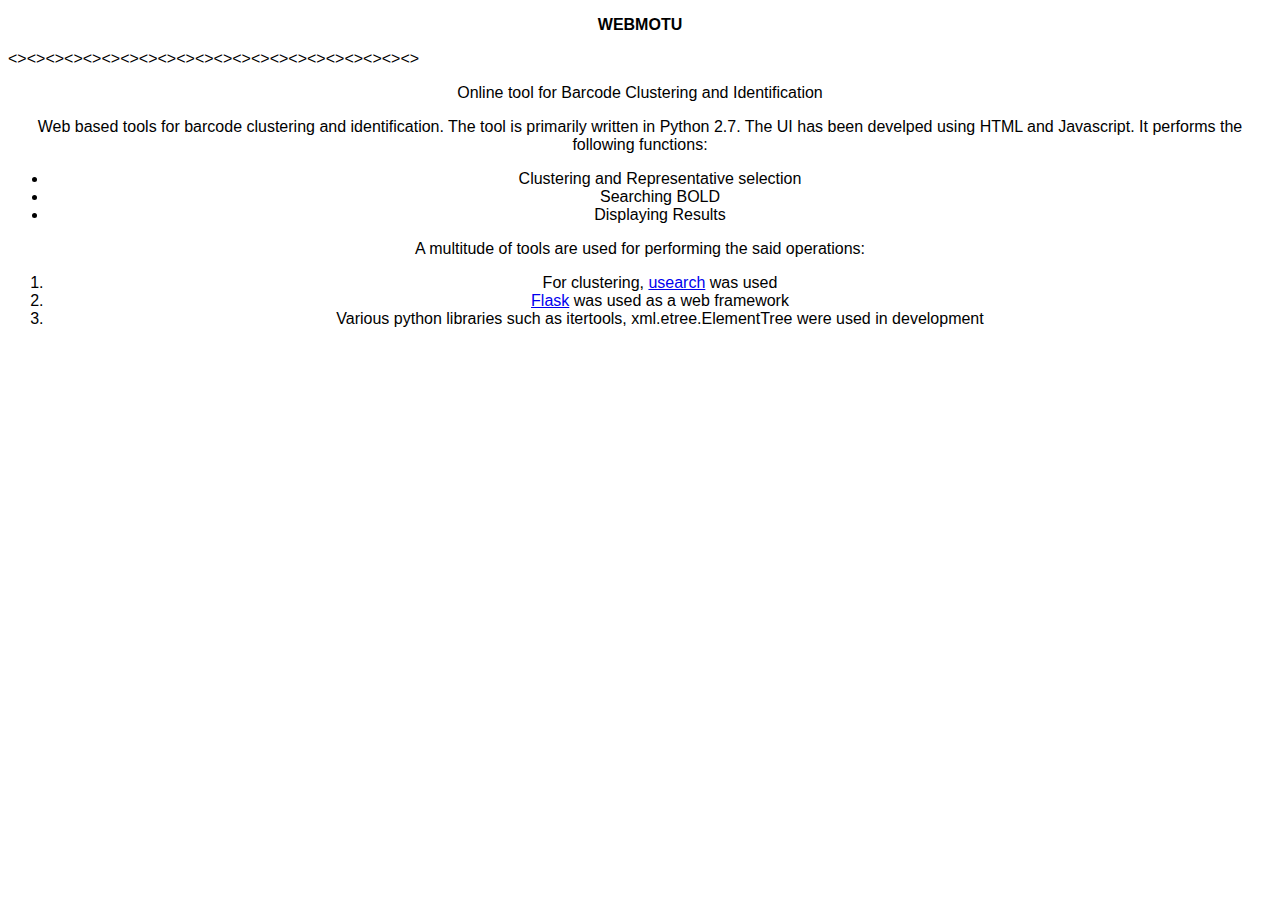
<file: home.html>
<!DOCTYPE html>
<html>
<head>
<title>WEBMOTU</title>
</head>
<body style = "font-family:Arial;color:black">
<p><center><strong>WEBMOTU</strong></center></p>
<><><><><><><><><><><><><><><><><><><><><><>
<p><center>Online tool for Barcode Clustering and Identification<center></p>
<p >Web based tools for barcode clustering and identification. The tool is primarily written in Python 2.7. The UI has been develped using HTML and Javascript. It performs the following functions:</p>
	<ul>
	    <li >Clustering and Representative selection</li>
	    <li>Searching BOLD</li>
	    <li>Displaying Results</li>
	 </ul>
	 <p>A multitude of tools are used for performing the said operations:</p>
	 <ol>
	 <li>For clustering, <a href = "http://drive5.com/usearch/">usearch</a> was used</li>
	 <li><a href = "http://flask.pocoo.org/">Flask</a> was used as a web framework</li>
	 <li>Various python libraries such as itertools, xml.etree.ElementTree were used in development</li>
	 </ol>
</body>
</html>
</file>
